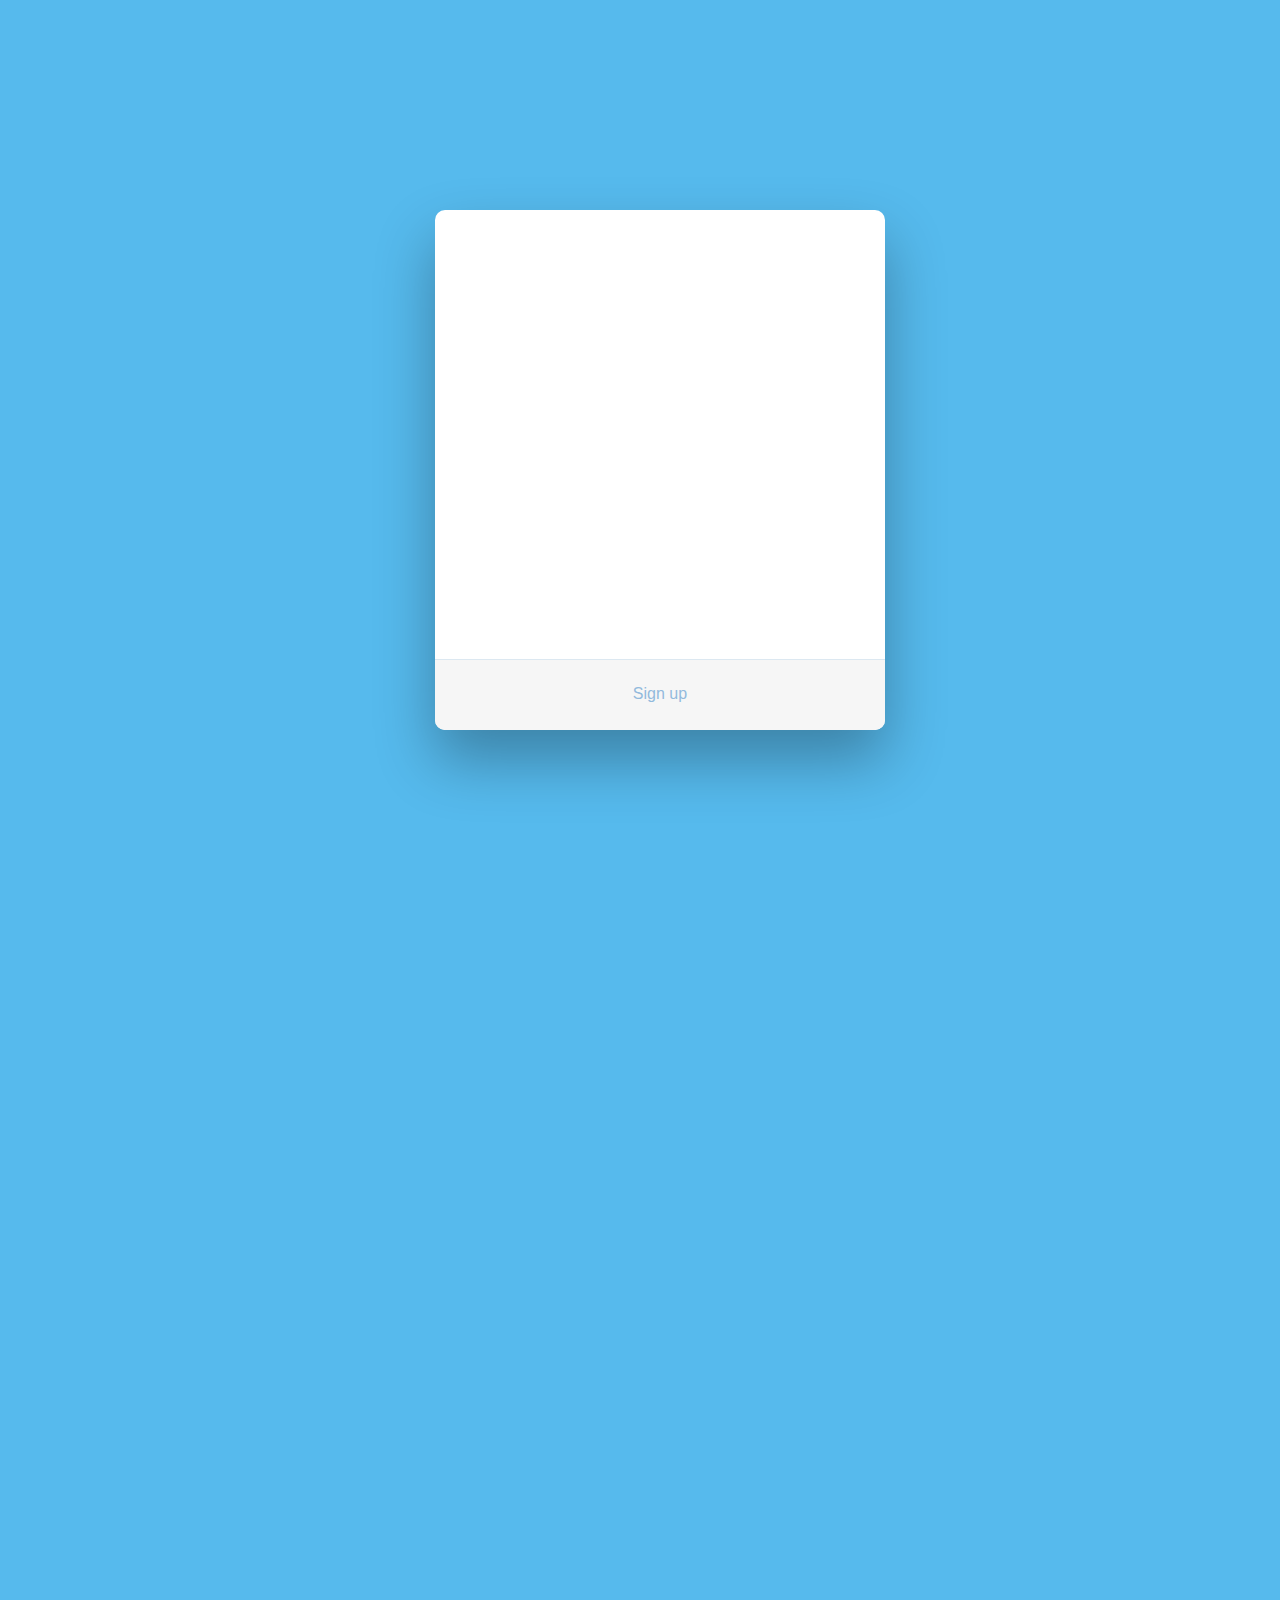
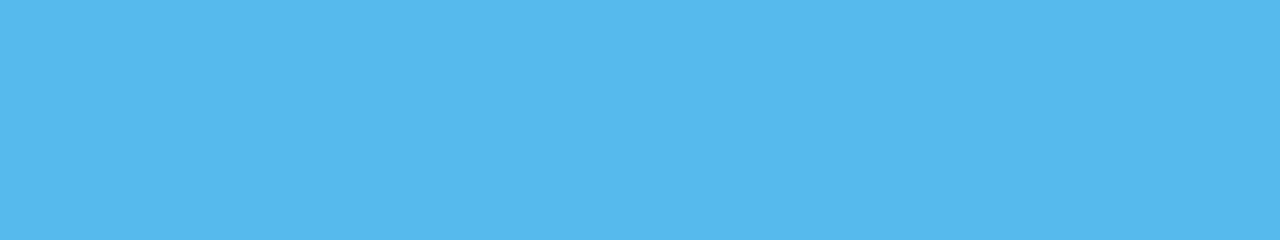
<file: default.html>
<html>
<head>
<meta http-equiv="Cache-Control" content="no-cache, no-store, must-revalidate">
<meta http-equiv="Pragma" content="no-cache">
<meta http-equiv="Expires" content="0">
<meta charset="UTF-8">
    <meta http-equiv="X-UA-Compatible" content="IE=edge">
    <meta name="viewport" content="width=device-width, initial-scale=1.0">
    <link href="https://cdn.jsdelivr.net/npm/bootstrap@5.2.0-beta1/dist/css/bootstrap.min.css" rel="stylesheet" integrity="sha384-0evHe/X+R7YkIZDRvuzKMRqM+OrBnVFBL6DOitfPri4tjfHxaWutUpFmBp4vmVor" crossorigin="anonymous">
    <script src="https://cdn.jsdelivr.net/npm/bootstrap@5.2.0-beta1/dist/js/bootstrap.bundle.min.js" integrity="sha384-pprn3073KE6tl6bjs2QrFaJGz5/SUsLqktiwsUTF55Jfv3qYSDhgCecCxMW52nD2" crossorigin="anonymous"></script>
    <!-- <script src="//cdnjs.cloudflare.com/ajax/libs/jquery/3.2.1/jquery.min.js"></script> -->
    <!--Code JS-->
    
    <!--CSS styles-->
    <link rel="stylesheet" href="css/loginstyle.css">
    <title>Login</title>
</head>
<body style="height: 100%; width: 100% ; margin: 0px 0px;" scroll=no>
    <div class="wrapper fadeInDown">
        <div id="formContent">
          <!-- Tabs Titles -->
          <!-- Icon -->
          <div class="fadeIn first">
            <h1>Bienvenido</h1><br/><br/>
          </div>
      
          <!-- Login Form -->
         
              <input type="text" id="email" class="fadeIn second" name="login" placeholder=" cleclerc@gmail.com"><br>
              <p id="correuinc"></p>
              <input type="password" id="password1" class="fadeIn third" name="login" placeholder="Contraseña">
              <input type="password" id="password2" class="fadeIn third" name="password1" placeholder="Verifica la Contraseña">
              <p id="passwordinc"></p><br><br>
            <input type="submit" class="fadeIn fourth" value="Log In" onclick="validlogin()">
      
          
          <script src="js/Projecte1.js"></script>

          <div id="formFooter">
            <a class="underlineHover" href="Signup.html">Sign up</a>
          </div>
        </div>
      </div>
<iframe src="" style="height: 100%; width: 100%;" scrolling="auto" frameBorder="no" >
</iframe>
</body>
</html>
</file>
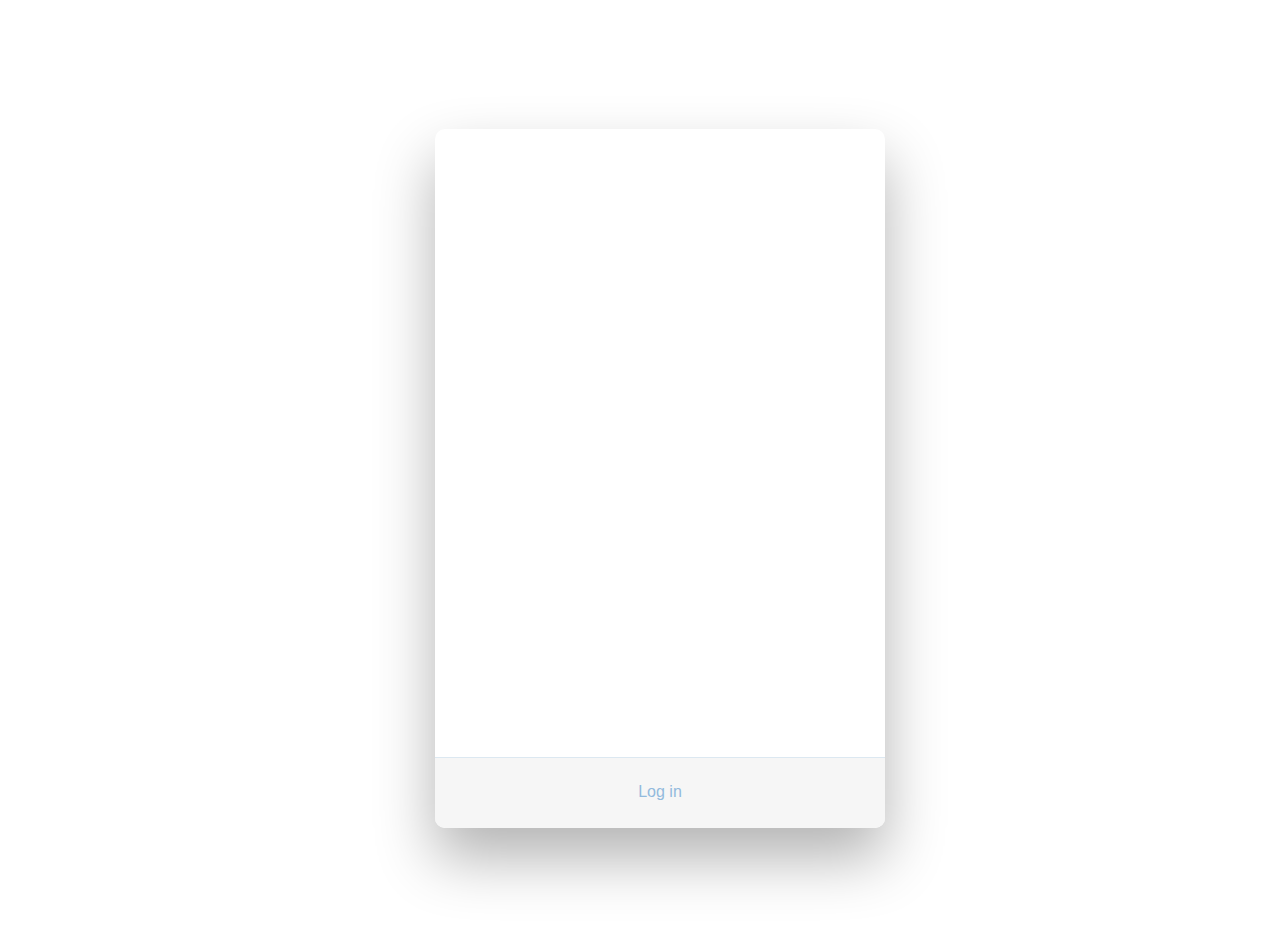
<file: Signup.html>
<!DOCTYPE html>
<html lang="en">
<head>
    <meta charset="UTF-8">
    <meta http-equiv="X-UA-Compatible" content="IE=edge">
    <meta name="viewport" content="width=device-width, initial-scale=1.0">
    <link rel="stylesheet" href="css/signupstyle.css">
    <title>Sign up</title>
</head>
<body>
    <div class="wrapper fadeInDown">
        <div id="formContent">
          <!-- Tabs Titles -->
          <h></h>
          <!-- Icon -->
            <div class="fadeIn first">
                <img src="images/user.png" id="icon" alt="User Icon" /><br/><br/>
            </div>

            <input type="text" id="nom" class="fadeIn second" name="nom" placeholder="Nombre de usuario">
            <input type="date" id="data" class="fadeIn third" name="data">
            <input type="number" id="tel" class="fadeIn third" name="tel" placeholder="Número de Teléfono">
            <input type="text" id="email" class="fadeIn second" name="login" placeholder=" cleclerc@gmail.com"><br>
            <p id="correuinc"></p>
            <input type="password" id="password1" class="fadeIn third" name="password1" placeholder="Contraseña">
            <input type="password" id="password2" class="fadeIn third" name="password1" pattern="[0-9]{3}-[0-9]{2}-[0-9]{3}" placeholder="Verifica la Contraseña">
            <p id="passwordinc"></p><br><br>
            <input type="submit" class="fadeIn fourth" value="Sign Up" onclick="validsignup()">
            <form></form>
            <script src="js/Projecte1.js"></script>

            <div id="formFooter">
                <a class="underlineHover" href="Login.html">Log in</a>
            </div>
        </div>
      </div>
</body>
</html>
</file>
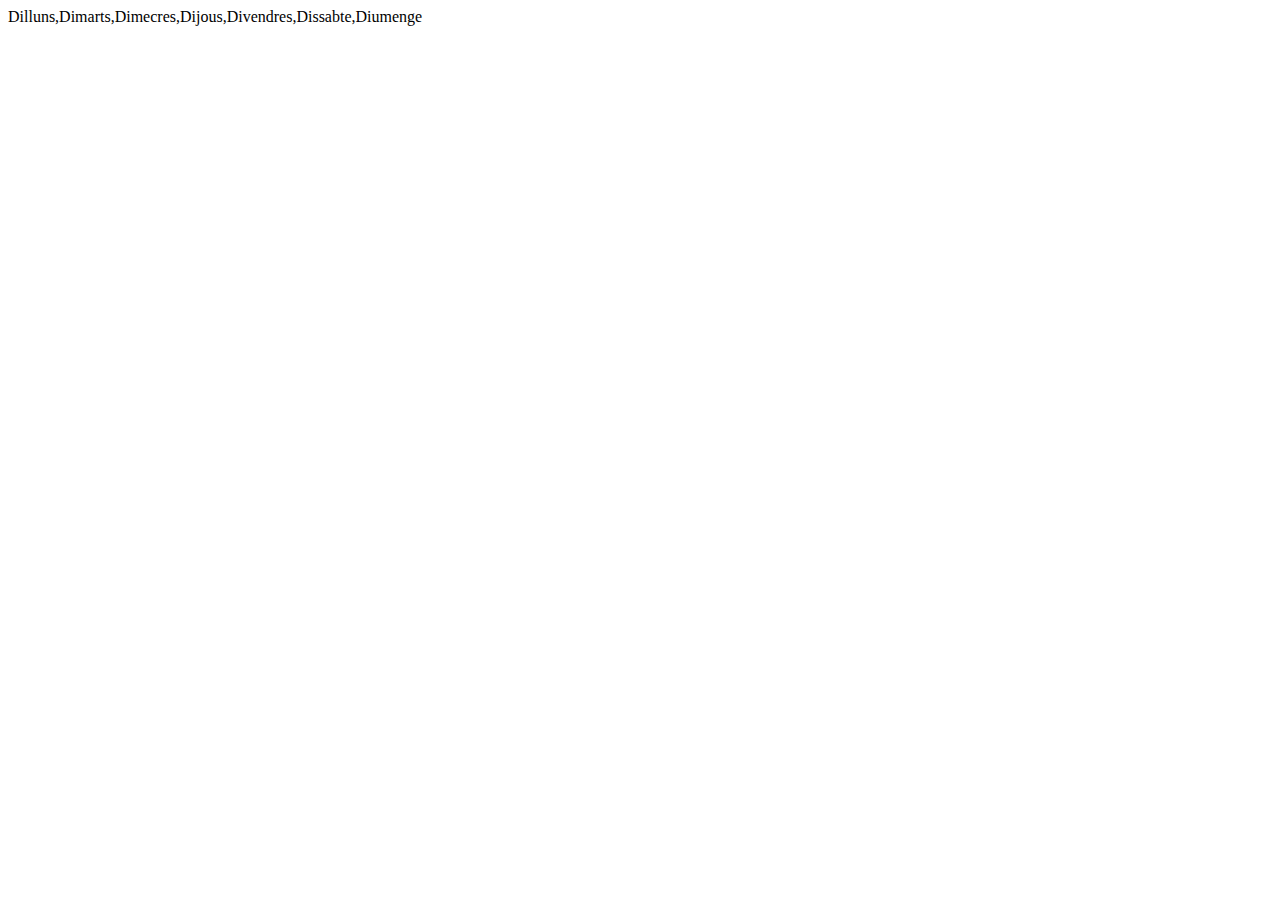
<file: C2/Oriol_Camps_Exercici_1_JavaScript_HTML.html>
<html>
	<head>
	</head>
	<body>
	<script>
		var mesos = ["Dilluns","Dimarts","Dimecres","Dijous","Divendres","Dissabte","Diumenge"];
		alert(mesos);
		document.write(mesos);
	</script>
	</body>
</html>
</file>
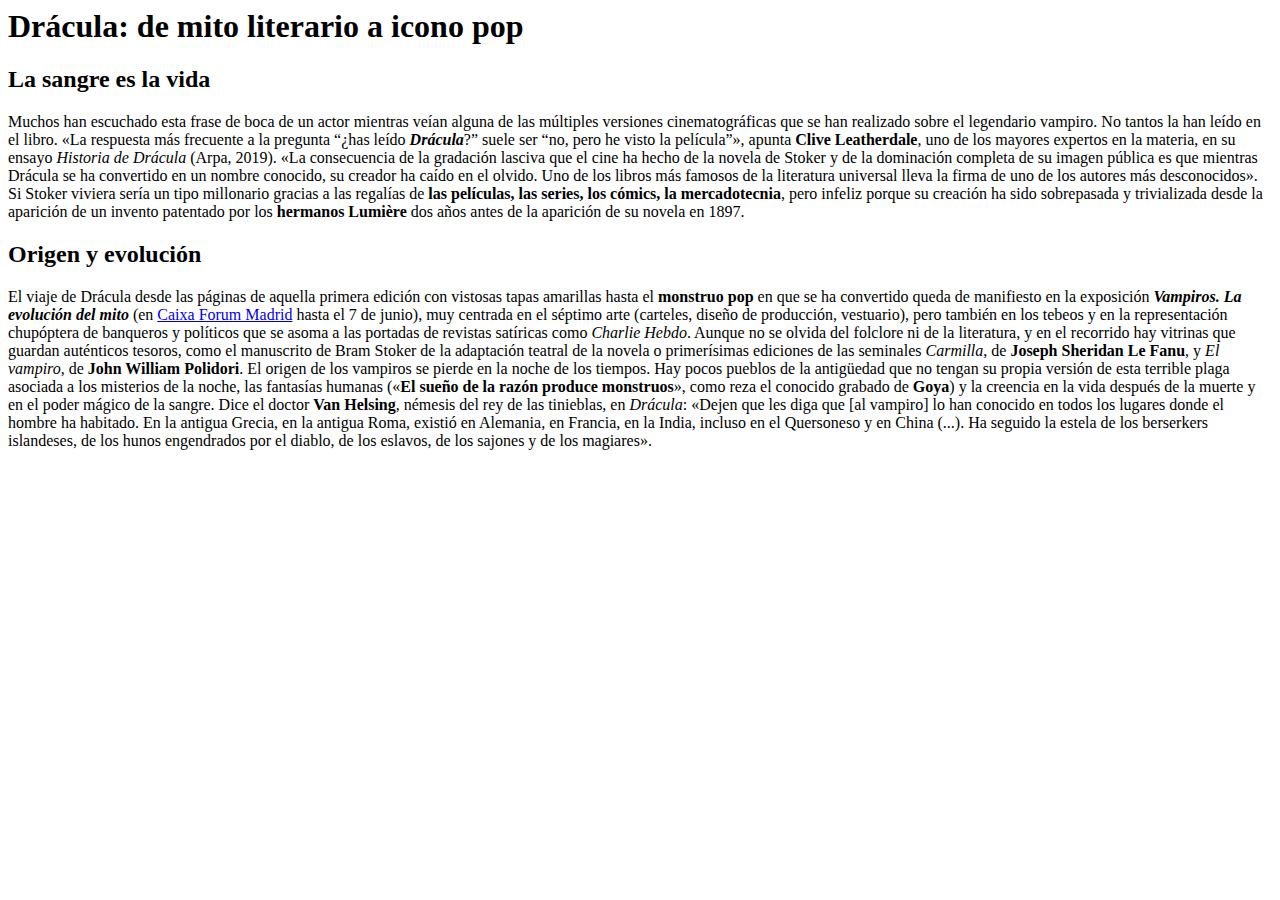
<file: C2/Oriol_Camps_Exercici_Dracula_HTML.html>
<html>

	
	<header>
		<h1>Dr&aacute;cula: de mito literario a icono pop</h1>
	</header>
	
	<body>
		<h2>La sangre es la vida</h2>
		Muchos han escuchado esta frase de boca de un actor mientras veían alguna de las múltiples versiones cinematográficas que se han realizado sobre el legendario vampiro. No tantos la han leído en el libro. «La respuesta más frecuente a la pregunta “¿has leído <b><i>Drácula</i></b>?” suele ser “no, pero he visto la película”», apunta <b>Clive Leatherdale</b>, uno de los mayores expertos en la materia, en su ensayo <i>Historia de Drácula</i> (Arpa, 2019). «La consecuencia de la gradación lasciva que el cine ha hecho de la novela de Stoker y de la dominación completa de su imagen pública es que mientras Drácula se ha convertido en un nombre conocido, su creador ha caído en el olvido. Uno de los libros más famosos de la literatura universal lleva la firma de uno de los autores más desconocidos». Si Stoker viviera sería un tipo millonario gracias a las regalías de <b>las películas, las series, los cómics, la mercadotecnia</b>, pero infeliz porque su creación ha sido sobrepasada y trivializada desde la aparición de un invento patentado por los <b>hermanos Lumière</b> dos años antes de la aparición de su novela en 1897.
		<h2>Origen y evolución</h2>
		El viaje de Drácula desde las páginas de aquella primera edición con vistosas tapas amarillas hasta el <b>monstruo pop</b> en que se ha convertido queda de manifiesto en la exposición <b><i>Vampiros. La evolución del mito</i></b> (en <a href="https://caixaforum.org/es/madrid" target="blank" rel="noopener noreferrer">Caixa Forum Madrid</a> hasta el 7 de junio), muy centrada en el séptimo arte (carteles, diseño de producción, vestuario), pero también en los tebeos y en la representación chupóptera de banqueros y políticos que se asoma a las portadas de revistas satíricas como <i>Charlie Hebdo</i>. Aunque no se olvida del folclore ni de la literatura, y en el recorrido hay vitrinas que guardan auténticos tesoros, como el manuscrito de Bram Stoker de la adaptación teatral de la novela o primerísimas ediciones de las seminales <i>Carmilla</i>, de <b>Joseph Sheridan Le Fanu</b>, y <i>El vampiro</i>, de <b>John William Polidori</b>.
		El origen de los vampiros se pierde en la noche de los tiempos. Hay pocos pueblos de la antigüedad que no tengan su propia versión de esta terrible plaga asociada a los misterios de la noche, las fantasías humanas («<b>El sueño de la razón produce monstruos</b>», como reza el conocido grabado de <b>Goya</b>) y la creencia en la vida después de la muerte y en el poder mágico de la sangre. Dice el doctor <b>Van Helsing</b>, némesis del rey de las tinieblas, en <i>Drácula</i>: «Dejen que les diga que [al vampiro] lo han conocido en todos los lugares donde el hombre ha habitado. En la antigua Grecia, en la antigua Roma, existió en Alemania, en Francia, en la India, incluso en el Quersoneso y en China (...). Ha seguido la estela de los berserkers islandeses, de los hunos engendrados por el diablo, de los eslavos, de los sajones y de los magiares».
	</body>

</html>
</file>
<file: css/loginstyle.css>
/* BASIC */

html {
  background-color: #56baed;
}

h1 {
  text-align: center;
  font-size: 32px;
  font-weight: 600;
  text-transform: uppercase;
  display:inline-block;
  margin: 40px 8px 10px 8px; 
  color:#5fbae9;
}

input[type="password"]{
  background-color: #f6f6f6;
  border: none;
  color: #0d0d0d;
  padding: 15px 32px;
  text-align: center;
  text-decoration: none;
  display: inline-block;
  font-size: 16px;
  margin: 5px;
  width: 85%;
  border: 2px solid #f6f6f6;
  -webkit-transition: all 0.5s ease-in-out;
  -moz-transition: all 0.5s ease-in-out;
  -ms-transition: all 0.5s ease-in-out;
  -o-transition: all 0.5s ease-in-out;
  transition: all 0.5s ease-in-out;
  -webkit-border-radius: 5px 5px 5px 5px;
  border-radius: 5px 5px 5px 5px;
}

body {
  font-family: "Poppins", sans-serif;
  height: 100vh;
}

a {
  color: #92badd;
  display:inline-block;
  text-decoration: none;
  font-weight: 400;
}

h2 {
  text-align: center;
  font-size: 16px;
  font-weight: 600;
  text-transform: uppercase;
  display:inline-block;
  margin: 40px 8px 10px 8px; 
  color:#5fbae9;
}



/* STRUCTURE */

.wrapper {
  display: flex;
  align-items: center;
  flex-direction: column; 
  justify-content: center;
  width: 100%;
  min-height: 100%;
  padding: 20px;
}

#formContent {
  -webkit-border-radius: 10px 10px 10px 10px;
  border-radius: 10px 10px 10px 10px;
  background: #fff;
  padding: 30px;
  width: 90%;
  max-width: 450px;
  position: relative;
  padding: 0px;
  -webkit-box-shadow: 0 30px 60px 0 rgba(0,0,0,0.3);
  box-shadow: 0 30px 60px 0 rgba(0,0,0,0.3);
  text-align: center;
}

#formFooter {
  background-color: #f6f6f6;
  border-top: 1px solid #dce8f1;
  padding: 25px;
  text-align: center;
  -webkit-border-radius: 0 0 10px 10px;
  border-radius: 0 0 10px 10px;
}



/* TABS */

h2.inactive {
  color: #cccccc;
}

h2.active {
  color: #0d0d0d;
  border-bottom: 2px solid #5fbae9;
}



/* FORM TYPOGRAPHY*/

input[type=button], input[type=submit], input[type=reset]  {
  background-color: #56baed;
  border: none;
  color: white;
  padding: 15px 80px;
  text-align: center;
  text-decoration: none;
  display: inline-block;
  text-transform: uppercase;
  font-size: 13px;
  -webkit-box-shadow: 0 10px 30px 0 rgba(95,186,233,0.4);
  box-shadow: 0 10px 30px 0 rgba(95,186,233,0.4);
  -webkit-border-radius: 5px 5px 5px 5px;
  border-radius: 5px 5px 5px 5px;
  margin: 5px 20px 40px 20px;
  -webkit-transition: all 0.3s ease-in-out;
  -moz-transition: all 0.3s ease-in-out;
  -ms-transition: all 0.3s ease-in-out;
  -o-transition: all 0.3s ease-in-out;
  transition: all 0.3s ease-in-out;
}

input[type=button]:hover, input[type=submit]:hover, input[type=reset]:hover  {
  background-color: #39ace7;
}

input[type=button]:active, input[type=submit]:active, input[type=reset]:active  {
  -moz-transform: scale(0.95);
  -webkit-transform: scale(0.95);
  -o-transform: scale(0.95);
  -ms-transform: scale(0.95);
  transform: scale(0.95);
}

input[type=text] {
  background-color: #f6f6f6;
  border: none;
  color: #0d0d0d;
  padding: 15px 32px;
  text-align: center;
  text-decoration: none;
  display: inline-block;
  font-size: 16px;
  margin: 5px;
  width: 85%;
  border: 2px solid #f6f6f6;
  -webkit-transition: all 0.5s ease-in-out;
  -moz-transition: all 0.5s ease-in-out;
  -ms-transition: all 0.5s ease-in-out;
  -o-transition: all 0.5s ease-in-out;
  transition: all 0.5s ease-in-out;
  -webkit-border-radius: 5px 5px 5px 5px;
  border-radius: 5px 5px 5px 5px;
}

input[type=text]:focus {
  background-color: #fff;
  border-bottom: 2px solid #5fbae9;
}

input[type=text]:placeholder {
  color: #cccccc;
}



/* ANIMATIONS */

/* Simple CSS3 Fade-in-down Animation */
.fadeInDown {
  -webkit-animation-name: fadeInDown;
  animation-name: fadeInDown;
  -webkit-animation-duration: 1s;
  animation-duration: 1s;
  -webkit-animation-fill-mode: both;
  animation-fill-mode: both;
}

@-webkit-keyframes fadeInDown {
  0% {
    opacity: 0;
    -webkit-transform: translate3d(0, -100%, 0);
    transform: translate3d(0, -100%, 0);
  }
  100% {
    opacity: 1;
    -webkit-transform: none;
    transform: none;
  }
}

@keyframes fadeInDown {
  0% {
    opacity: 0;
    -webkit-transform: translate3d(0, -100%, 0);
    transform: translate3d(0, -100%, 0);
  }
  100% {
    opacity: 1;
    -webkit-transform: none;
    transform: none;
  }
}

/* Simple CSS3 Fade-in Animation */
@-webkit-keyframes fadeIn { from { opacity:0; } to { opacity:1; } }
@-moz-keyframes fadeIn { from { opacity:0; } to { opacity:1; } }
@keyframes fadeIn { from { opacity:0; } to { opacity:1; } }

.fadeIn {
  opacity:0;
  -webkit-animation:fadeIn ease-in 1;
  -moz-animation:fadeIn ease-in 1;
  animation:fadeIn ease-in 1;

  -webkit-animation-fill-mode:forwards;
  -moz-animation-fill-mode:forwards;
  animation-fill-mode:forwards;

  -webkit-animation-duration:1s;
  -moz-animation-duration:1s;
  animation-duration:1s;
}

.fadeIn.first {
  -webkit-animation-delay: 0.4s;
  -moz-animation-delay: 0.4s;
  animation-delay: 0.4s;
}

.fadeIn.second {
  -webkit-animation-delay: 0.6s;
  -moz-animation-delay: 0.6s;
  animation-delay: 0.6s;
}

.fadeIn.third {
  -webkit-animation-delay: 0.8s;
  -moz-animation-delay: 0.8s;
  animation-delay: 0.8s;
}

.fadeIn.fourth {
  -webkit-animation-delay: 1s;
  -moz-animation-delay: 1s;
  animation-delay: 1s;
}

/* Simple CSS3 Fade-in Animation */
.underlineHover:after {
  display: block;
  left: 0;
  bottom: -10px;
  width: 0;
  height: 2px;
  background-color: #56baed;
  content: "";
  transition: width 0.2s;
}

.underlineHover:hover {
  color: #0d0d0d;
}

.underlineHover:hover:after{
  width: 100%;
}



/* OTHERS */

*:focus {
    outline: none;
} 

#icon {
  margin-top: 10px;
}
</file>
<file: css/signupstyle.css>
* BASIC */

html {
  background-color: #56baed;
}

h1 {
  color:#5fbae9;
}

input[type="date"], input[type="number"]{
  background-color: #f6f6f6;
  border: none;
  color: #0d0d0d;
  padding: 15px 32px;
  text-align: center;
  text-decoration: none;
  display: inline-block;
  font-size: 16px;
  margin: 5px;
  width: 80%;
  border: 2px solid #f6f6f6;
  -webkit-transition: all 0.5s ease-in-out;
  -moz-transition: all 0.5s ease-in-out;
  -ms-transition: all 0.5s ease-in-out;
  -o-transition: all 0.5s ease-in-out;
  transition: all 0.5s ease-in-out;
  -webkit-border-radius: 5px 5px 5px 5px;
  border-radius: 5px 5px 5px 5px;
}

input[type="password"]{
  background-color: #f6f6f6;
  border: none;
  color: #0d0d0d;
  padding: 15px 32px;
  text-align: center;
  text-decoration: none;
  display: inline-block;
  font-size: 16px;
  margin: 5px;
  width: 80%;
  border: 2px solid #f6f6f6;
  -webkit-transition: all 0.5s ease-in-out;
  -moz-transition: all 0.5s ease-in-out;
  -ms-transition: all 0.5s ease-in-out;
  -o-transition: all 0.5s ease-in-out;
  transition: all 0.5s ease-in-out;
  -webkit-border-radius: 5px 5px 5px 5px;
  border-radius: 5px 5px 5px 5px;
}

body {
  font-family: "Poppins", sans-serif;
  height: 100vh;
}

a {
  color: #92badd;
  display:inline-block;
  text-decoration: none;
  font-weight: 400;
}

h2 {
  text-align: center;
  font-size: 16px;
  font-weight: 600;
  text-transform: uppercase;
  display:inline-block;
  margin: 40px 8px 10px 8px; 
  color:#5fbae9;
}



/* STRUCTURE */

.wrapper {
  display: flex;
  align-items: center;
  flex-direction: column; 
  justify-content: center;
  width: 100%;
  min-height: 100%;
  padding: 20px;
}

#formContent {
  -webkit-border-radius: 10px 10px 10px 10px;
  border-radius: 10px 10px 10px 10px;
  background: #fff;
  padding: 30px;
  width: 90%;
  max-width: 450px;
  position: relative;
  padding: 0px;
  -webkit-box-shadow: 0 30px 60px 0 rgba(0,0,0,0.3);
  box-shadow: 0 30px 60px 0 rgba(0,0,0,0.3);
  text-align: center;
}

#formFooter {
  background-color: #f6f6f6;
  border-top: 1px solid #dce8f1;
  padding: 25px;
  text-align: center;
  -webkit-border-radius: 0 0 10px 10px;
  border-radius: 0 0 10px 10px;
}



/* TABS */

h2.inactive {
  color: #cccccc;
}

h2.active {
  color: #0d0d0d;
  border-bottom: 2px solid #5fbae9;
}



/* FORM TYPOGRAPHY*/

input[type=button], input[type=submit], input[type=reset]  {
  background-color: #56baed;
  border: none;
  color: white;
  padding: 15px 80px;
  text-align: center;
  text-decoration: none;
  display: inline-block;
  text-transform: uppercase;
  font-size: 13px;
  -webkit-box-shadow: 0 10px 30px 0 rgba(95,186,233,0.4);
  box-shadow: 0 10px 30px 0 rgba(95,186,233,0.4);
  -webkit-border-radius: 5px 5px 5px 5px;
  border-radius: 5px 5px 5px 5px;
  margin: 5px 20px 40px 20px;
  -webkit-transition: all 0.3s ease-in-out;
  -moz-transition: all 0.3s ease-in-out;
  -ms-transition: all 0.3s ease-in-out;
  -o-transition: all 0.3s ease-in-out;
  transition: all 0.3s ease-in-out;
}

input[type=button]:hover, input[type=submit]:hover, input[type=reset]:hover  {
  background-color: #39ace7;
}

input[type=button]:active, input[type=submit]:active, input[type=reset]:active  {
  -moz-transform: scale(0.95);
  -webkit-transform: scale(0.95);
  -o-transform: scale(0.95);
  -ms-transform: scale(0.95);
  transform: scale(0.95);
}

input[type=text] {
  background-color: #f6f6f6;
  border: none;
  color: #0d0d0d;
  padding: 15px 32px;
  text-align: center;
  text-decoration: none;
  display: inline-block;
  font-size: 16px;
  margin: 5px;
  width: 80%;
  border: 2px solid #f6f6f6;
  -webkit-transition: all 0.5s ease-in-out;
  -moz-transition: all 0.5s ease-in-out;
  -ms-transition: all 0.5s ease-in-out;
  -o-transition: all 0.5s ease-in-out;
  transition: all 0.5s ease-in-out;
  -webkit-border-radius: 5px 5px 5px 5px;
  border-radius: 5px 5px 5px 5px;
}

input[type=text]:focus {
  background-color: #fff;
  border-bottom: 2px solid #5fbae9;
}

input[type=text]:placeholder {
  color: #cccccc;
}



/* ANIMATIONS */

/* Simple CSS3 Fade-in-down Animation */
.fadeInDown {
  -webkit-animation-name: fadeInDown;
  animation-name: fadeInDown;
  -webkit-animation-duration: 1s;
  animation-duration: 1s;
  -webkit-animation-fill-mode: both;
  animation-fill-mode: both;
}

@-webkit-keyframes fadeInDown {
  0% {
    opacity: 0;
    -webkit-transform: translate3d(0, -100%, 0);
    transform: translate3d(0, -100%, 0);
  }
  100% {
    opacity: 1;
    -webkit-transform: none;
    transform: none;
  }
}

@keyframes fadeInDown {
  0% {
    opacity: 0;
    -webkit-transform: translate3d(0, -100%, 0);
    transform: translate3d(0, -100%, 0);
  }
  100% {
    opacity: 1;
    -webkit-transform: none;
    transform: none;
  }
}

/* Simple CSS3 Fade-in Animation */
@-webkit-keyframes fadeIn { from { opacity:0; } to { opacity:1; } }
@-moz-keyframes fadeIn { from { opacity:0; } to { opacity:1; } }
@keyframes fadeIn { from { opacity:0; } to { opacity:1; } }

.fadeIn {
  opacity:0;
  -webkit-animation:fadeIn ease-in 1;
  -moz-animation:fadeIn ease-in 1;
  animation:fadeIn ease-in 1;

  -webkit-animation-fill-mode:forwards;
  -moz-animation-fill-mode:forwards;
  animation-fill-mode:forwards;

  -webkit-animation-duration:1s;
  -moz-animation-duration:1s;
  animation-duration:1s;
}

.fadeIn.first {
  -webkit-animation-delay: 0.4s;
  -moz-animation-delay: 0.4s;
  animation-delay: 0.4s;
}

.fadeIn.second {
  -webkit-animation-delay: 0.6s;
  -moz-animation-delay: 0.6s;
  animation-delay: 0.6s;
}

.fadeIn.third {
  -webkit-animation-delay: 0.8s;
  -moz-animation-delay: 0.8s;
  animation-delay: 0.8s;
}

.fadeIn.fourth {
  -webkit-animation-delay: 1s;
  -moz-animation-delay: 1s;
  animation-delay: 1s;
}

/* Simple CSS3 Fade-in Animation */
.underlineHover:after {
  display: block;
  left: 0;
  bottom: -10px;
  width: 0;
  height: 2px;
  background-color: #56baed;
  content: "";
  transition: width 0.2s;
}

.underlineHover:hover {
  color: #0d0d0d;
}

.underlineHover:hover:after{
  width: 100%;
}



/* OTHERS */

*:focus {
    outline: none;
} 

#icon {
  margin-top: 10px;
}
</file>
